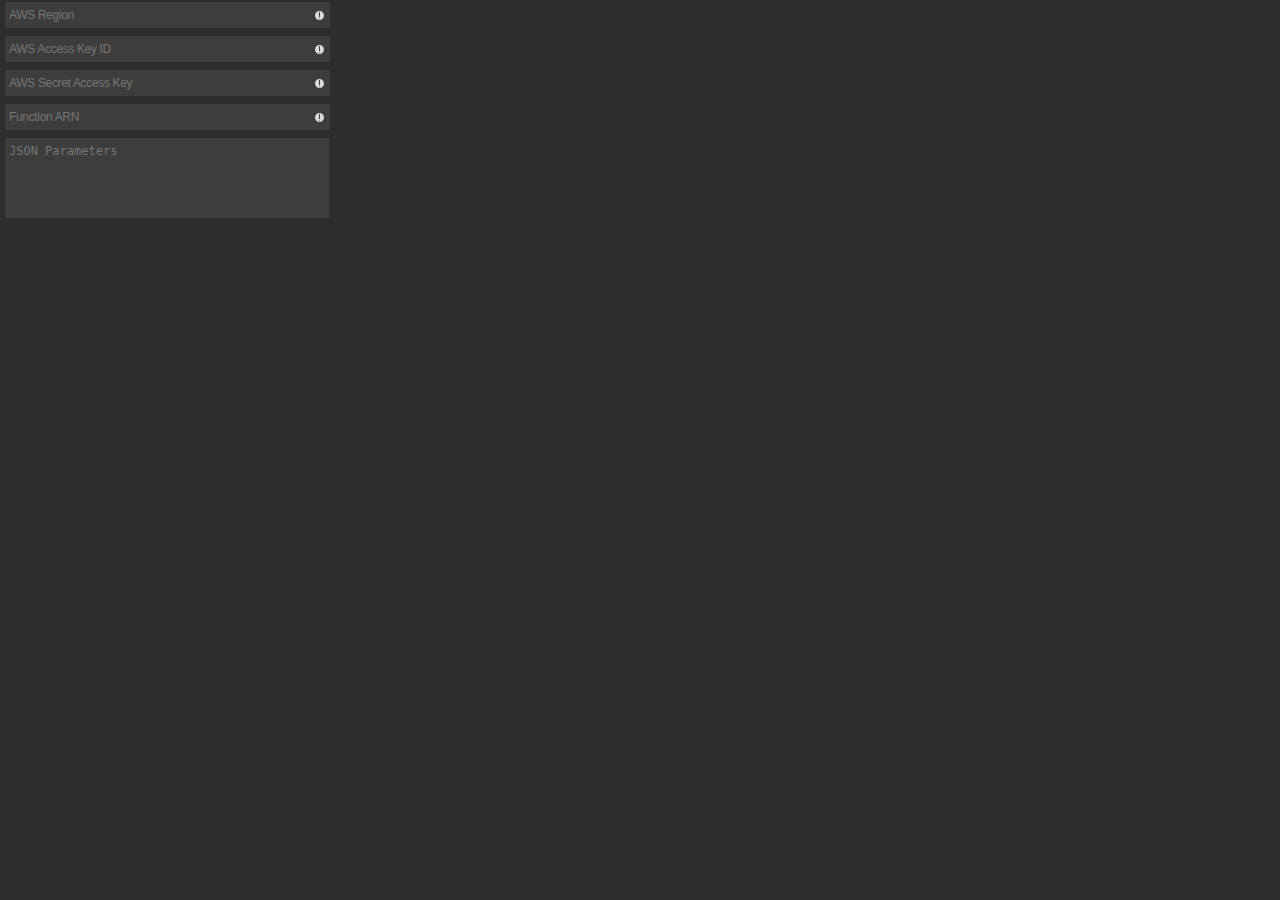
<file: Sources/com.iaincole.aws.sdPlugin/aws_lambda_pi.html>
<!DOCTYPE html>
<html>
  <head>
    <meta charset="utf-8" />
    <title>com.iaincole.aws.invokelambda.pi</title>
    <link rel="stylesheet" href="sdpi.css" />
    <script src="common.js"></script>
  </head>

  <body>
    <div class="sdpi-wrapper">
      <div class="sdpi-item">
        <input
          class="sdpi-item-value"
          id="aws_region"
          placeholder="AWS Region"
          required
          oninput="saveSettings()"
        />
      </div>
      <div class="sdpi-item">
        <input
          class="sdpi-item-value"
          id="aws_access_key_id"
          placeholder="AWS Access Key ID"
          required
          oninput="saveSettings()"
        />
      </div>
      <div class="sdpi-item">
        <input
          type="password"
          class="sdpi-item-value"
          id="aws_secret_access_key"
          placeholder="AWS Secret Access Key"
          required
          oninput="saveSettings()"
        />
      </div>
      <div class="sdpi-item">
        <input
          class="sdpi-item-value"
          id="function_arn"
          placeholder="Function ARN"
          required
          oninput="saveSettings()"
        />
      </div>
      <div type="textarea" class="sdpi-item">
        <div class="sdpi-item-value textarea">
          <textarea
            style="width:97%;"
            type="textarea"
            id="function_parameters"
            placeholder="JSON Parameters"
            oninput="saveSettings()"
          ></textarea>
        </div>
      </div>

      <script>
        var pluginAction = null,
          savedSettings = null,
          uuid = "";

        if ($SD) {
          $SD.on("connected", function(jsonObj) {
            uuid = jsonObj["uuid"];

            if (jsonObj.hasOwnProperty("actionInfo")) {
              pluginAction = jsonObj.actionInfo["action"];
              savedSettings = jsonObj.actionInfo.payload.settings;
            }

            if (savedSettings.awsRegion) {
              document.getElementById("aws_region").value =
                savedSettings.awsRegion;
            }

            if (savedSettings.awsAccessKeyId) {
              document.getElementById("aws_access_key_id").value =
                savedSettings.awsAccessKeyId;
            }

            if (savedSettings.awsSecretAccessKey) {
              document.getElementById("aws_secret_access_key").value =
                savedSettings.awsSecretAccessKey;
            }

            if (savedSettings.functionArn) {
              document.getElementById("function_arn").value =
                savedSettings.functionArn;
            }

            if (savedSettings.functionParameters) {
              document.getElementById("function_parameters").value =
                savedSettings.functionParameters;
            }
          });
        }

        function saveSettings() {
          var settings = {
            awsRegion: document.getElementById("aws_region").value,
            awsAccessKeyId: document.getElementById("aws_access_key_id").value,
            awsSecretAccessKey: document.getElementById("aws_secret_access_key")
              .value,
            functionArn: document.getElementById("function_arn").value,
            functionParameters: document.getElementById("function_parameters")
              .value
          };

          sendValueToPlugin(settings, "settings");
        }

        function sendValueToPlugin(value, param) {
          var failed = false;

          // console.log("SENDING VALUE TO PLUGIN: ", value, uuid, pluginAction);
          if ($SD && $SD.connection && !failed) {
            var payload = {};
            if (param) {
              payload[param] = value;
            }
            $SD.api.sendToPlugin(uuid, pluginAction, payload);
          }
        }
      </script>
    </div>
  </body>
</html>
</file>
<file: Sources/com.iaincole.aws.sdPlugin/sdpi.css>
html {
  --sdpi-bgcolor: #2d2d2d;
  --sdpi-background: #3d3d3d;
  --sdpi-color: #d8d8d8;
  --sdpi-bordercolor: #3a3a3a;
  --sdpi-buttonbordercolor: #969696;
  --sdpi-borderradius: 0px;
  --sdpi-width: 224px;
  --sdpi-fontweight: 600;
  --sdpi-letterspacing: -0.25pt;
  height: 100%;
  width: 100%;
  overflow: hidden;
  touch-action: none;
}

html,
body {
  font-family: system-ui, -apple-system, BlinkMacSystemFont, "Segoe UI", Roboto,
    Helvetica, Arial, sans-serif, "Apple Color Emoji", "Segoe UI Emoji",
    "Segoe UI Symbol";
  font-size: 9pt;
  background-color: var(--sdpi-bgcolor);
  color: #9a9a9a;
}

body {
  height: 100%;
  padding: 0;
  overflow-x: hidden;
  overflow-y: auto;
  margin: 0;
  -webkit-overflow-scrolling: touch;
  -webkit-text-size-adjust: 100%;
  -webkit-font-smoothing: antialiased;
}

mark {
  background-color: var(--sdpi-bgcolor);
  color: var(--sdpi-color);
}

hr,
hr2 {
  -webkit-margin-before: 1em;
  -webkit-margin-after: 1em;
  border-style: none;
  background: var(--sdpi-background);
  height: 1px;
}

hr2,
.sdpi-heading {
  display: flex;
  flex-basis: 100%;
  align-items: center;
  color: inherit;
  font-size: 9pt;
  margin: 8px 0px;
}

.sdpi-heading::before,
.sdpi-heading::after {
  content: "";
  flex-grow: 1;
  background: var(--sdpi-background);
  height: 1px;
  font-size: 0px;
  line-height: 0px;
  margin: 0px 16px;
}

hr2 {
  height: 2px;
}

hr,
hr2 {
  margin-left: 16px;
  margin-right: 16px;
}

.sdpi-item-value,
option,
input,
select,
button {
  font-size: 10pt;
  font-weight: var(--sdpi-fontweight);
  letter-spacing: var(--sdpi-letterspacing);
}

.win .sdpi-item-value,
.win option,
.win input,
.win select,
.win button {
  font-size: 11px;
  font-style: normal;
  letter-spacing: inherit;
  font-weight: 100;
}

.win button {
  font-size: 12px;
}

::-webkit-progress-value,
meter::-webkit-meter-optimum-value {
  border-radius: 2px;
  /* background: linear-gradient(#ccf, #99f 20%, #77f 45%, #77f 55%, #cdf); */
}

::-webkit-progress-bar,
meter::-webkit-meter-bar {
  border-radius: 3px;
  background: var(--sdpi-background);
}

::-webkit-progress-bar:active,
meter::-webkit-meter-bar:active {
  border-radius: 3px;
  background: #222222;
}
::-webkit-progress-value:active,
meter::-webkit-meter-optimum-value:active {
  background: #99f;
}

progress,
progress.sdpi-item-value {
  min-height: 5px !important;
  height: 5px;
  background-color: #303030;
}

progress {
  margin-top: 8px !important;
  margin-bottom: 8px !important;
}

.full progress,
progress.full {
  margin-top: 3px !important;
}

::-webkit-progress-inner-element {
  background-color: transparent;
}

.sdpi-item[type="progress"] {
  margin-top: 4px !important;
  margin-bottom: 12px;
  min-height: 15px;
}

.sdpi-item-child.full:last-child {
  margin-bottom: 4px;
}

.tabs {
  /**
   * Setting display to flex makes this container lay
   * out its children using flexbox, the exact same
   * as in the above "Stepper input" example.
   */
  display: flex;

  border-bottom: 1px solid #d7dbdd;
}

.tab {
  cursor: pointer;
  padding: 5px 30px;
  color: #16a2d7;
  font-size: 9pt;
  border-bottom: 2px solid transparent;
}

.tab.is-tab-selected {
  border-bottom-color: #4ebbe4;
}

select {
  -webkit-appearance: none;
  -moz-appearance: none;
  -o-appearance: none;
  appearance: none;
  background: url(caret.svg) no-repeat 97% center;
}

label.sdpi-file-label,
input[type="button"],
input[type="submit"],
input[type="reset"],
input[type="file"],
input[type="file"]::-webkit-file-upload-button,
button,
select {
  color: var(--sdpi-color);
  border: 1pt solid #303030;
  font-size: 8pt;
  background-color: var(--sdpi-background);
  border-radius: var(--sdpi-borderradius);
}

label.sdpi-file-label,
input[type="button"],
input[type="submit"],
input[type="reset"],
input[type="file"],
input[type="file"]::-webkit-file-upload-button,
button {
  border: 1pt solid var(--sdpi-buttonbordercolor);
  border-radius: var(--sdpi-borderradius);
  border-color: var(--sdpi-buttonbordercolor);
  min-height: 23px !important;
  height: 23px !important;
  margin-right: 8px;
}

input[type="number"]::-webkit-inner-spin-button,
input[type="number"]::-webkit-outer-spin-button {
  -webkit-appearance: none;
  margin: 0;
}

input[type="file"] {
  border-radius: var(--sdpi-borderradius);
  max-width: 220px;
}

option {
  height: 1.5em;
  padding: 4px;
}

/* SDPI */

.sdpi-wrapper {
  overflow-x: hidden;
  height: 100%;
}

.sdpi-item {
  display: flex;
  flex-direction: row;
  min-height: 32px;
  align-items: center;
  margin-top: 2px;
  max-width: 344px;
}

.sdpi-item:first-child {
  margin-top: -1px;
}

.sdpi-item:last-child {
  margin-bottom: 0px;
}

.sdpi-item > *:not(.sdpi-item-label):not(meter):not(details):not(canvas) {
  min-height: 26px;
  padding: 0px 4px 0px 4px;
}

.sdpi-item > *:not(.sdpi-item-label.empty):not(meter) {
  min-height: 26px;
  padding: 0px 4px 0px 4px;
}

.sdpi-item-group {
  padding: 0 !important;
}

meter.sdpi-item-value {
  margin-left: 6px;
}

.sdpi-item[type="group"] {
  display: block;
  margin-top: 12px;
  margin-bottom: 12px;
  /* border: 1px solid white; */
  flex-direction: unset;
  text-align: left;
}

.sdpi-item[type="group"] > .sdpi-item-label,
.sdpi-item[type="group"].sdpi-item-label {
  width: 96%;
  text-align: left;
  font-weight: 700;
  margin-bottom: 4px;
  padding-left: 4px;
}

dl,
ul,
ol {
  -webkit-margin-before: 0px;
  -webkit-margin-after: 4px;
  -webkit-padding-start: 1em;
  max-height: 90px;
  overflow-y: scroll;
  cursor: pointer;
  user-select: none;
}

table.sdpi-item-value,
dl.sdpi-item-value,
ul.sdpi-item-value,
ol.sdpi-item-value {
  -webkit-margin-before: 4px;
  -webkit-margin-after: 8px;
  -webkit-padding-start: 1em;
  width: var(--sdpi-width);
  text-align: center;
}

table > caption {
  margin: 2px;
}

.list,
.sdpi-item[type="list"] {
  align-items: baseline;
}

.sdpi-item-label {
  text-align: right;
  flex: none;
  width: 94px;
  padding-right: 4px;
  font-weight: 600;
  -webkit-user-select: none;
}

.win .sdpi-item-label,
.sdpi-item-label > small {
  font-weight: normal;
}

.sdpi-item-label:after {
  content: ": ";
}

.sdpi-item-label.empty:after {
  content: "";
}

.sdpi-test,
.sdpi-item-value {
  flex: 1 0 0;
  /* flex-grow: 1;
  flex-shrink: 0; */
  margin-right: 14px;
  margin-left: 4px;
  justify-content: space-evenly;
}

canvas.sdpi-item-value {
  max-width: 144px;
  max-height: 144px;
  width: 144px;
  height: 144px;
  margin: 0 auto;
  cursor: pointer;
}

input.sdpi-item-value {
  margin-left: 5px;
}

.sdpi-item-value button,
button.sdpi-item-value {
  margin-left: 6px;
  margin-right: 14px;
}

.sdpi-item-value.range {
  margin-left: 0px;
}

table,
dl.sdpi-item-value,
ul.sdpi-item-value,
ol.sdpi-item-value,
.sdpi-item-value > dl,
.sdpi-item-value > ul,
.sdpi-item-value > ol {
  list-style-type: none;
  list-style-position: outside;
  margin-left: -4px;
  margin-right: -4px;
  padding: 4px;
  border: 1px solid var(--sdpi-bordercolor);
}

dl.sdpi-item-value,
ul.sdpi-item-value,
ol.sdpi-item-value,
.sdpi-item-value > ol {
  list-style-type: none;
  list-style-position: inside;
  margin-left: 5px;
  margin-right: 12px;
  padding: 4px !important;
}

ol.sdpi-item-value,
.sdpi-item-value > ol[listtype="none"] {
  list-style-type: none;
}
ol.sdpi-item-value[type="decimal"],
.sdpi-item-value > ol[type="decimal"] {
  list-style-type: decimal;
}

ol.sdpi-item-value[type="decimal-leading-zero"],
.sdpi-item-value > ol[type="decimal-leading-zero"] {
  list-style-type: decimal-leading-zero;
}

ol.sdpi-item-value[type="lower-alpha"],
.sdpi-item-value > ol[type="lower-alpha"] {
  list-style-type: lower-alpha;
}

ol.sdpi-item-value[type="upper-alpha"],
.sdpi-item-value > ol[type="upper-alpha"] {
  list-style-type: upper-alpha;
}

ol.sdpi-item-value[type="upper-roman"],
.sdpi-item-value > ol[type="upper-roman"] {
  list-style-type: upper-roman;
}

ol.sdpi-item-value[type="lower-roman"],
.sdpi-item-value > ol[type="lower-roman"] {
  list-style-type: upper-roman;
}

tr:nth-child(even),
.sdpi-item-value > ul > li:nth-child(even),
.sdpi-item-value > ol > li:nth-child(even),
li:nth-child(even) {
  background-color: rgba(0, 0, 0, 0.2);
}

td:hover,
.sdpi-item-value > ul > li:hover:nth-child(even),
.sdpi-item-value > ol > li:hover:nth-child(even),
li:hover:nth-child(even),
li:hover {
  background-color: rgba(255, 255, 255, 0.1);
}

td.selected,
td.selected:hover,
li.selected:hover,
li.selected {
  color: white;
  background-color: #77f;
}

tr {
  border: 1px solid var(--sdpi-bordercolor);
}

td {
  border-right: 1px solid var(--sdpi-bordercolor);
  -webkit-user-select: none;
}

tr:last-child,
td:last-child {
  border: none;
}

.sdpi-item-value.select,
.sdpi-item-value > select {
  margin-right: 13px;
  margin-left: 4px;
}

.sdpi-item-child,
.sdpi-item-group > .sdpi-item > input[type="color"] {
  margin-top: 0.4em;
  margin-right: 4px;
}

.full,
.full *,
.sdpi-item-value.full,
.sdpi-item-child > full > *,
.sdpi-item-child.full,
.sdpi-item-child.full > *,
.full > .sdpi-item-child,
.full > .sdpi-item-child > * {
  display: flex;
  flex: 1 1 0;
  margin-bottom: 4px;
  margin-left: 0px;
  width: 100%;

  justify-content: space-evenly;
}

.sdpi-item-group > .sdpi-item > input[type="color"] {
  margin-top: 0px;
}

::-webkit-calendar-picker-indicator:focus,
input[type="file"]::-webkit-file-upload-button:focus,
button:focus,
textarea:focus,
input:focus,
select:focus,
option:focus,
details:focus,
summary:focus,
.custom-select select {
  outline: none;
}

summary {
  cursor: default;
  -webkit-user-select: none;
}

.pointer,
summary .pointer {
  cursor: pointer;
}

details.message {
  padding: 4px 18px 4px 12px;
}

details.message summary {
  font-size: 10pt;
  font-weight: 600;
  min-height: 18px;
}

details.message:first-child {
  margin-top: 4px;
  margin-left: 0;
  padding-left: 102px;
}

details.message h1 {
  text-align: left;
}

.message > summary::-webkit-details-marker {
  display: none;
}

.info20,
.question,
.caution,
.info {
  background-repeat: no-repeat;
  background-position: 72px center;
}

.info20 {
  background-image: url("data:image/svg+xml,%3Csvg xmlns='http://www.w3.org/2000/svg' width='20' height='20' viewBox='0 0 20 20'%3E%3Cpath fill='%23999' d='M10,20 C4.4771525,20 0,15.5228475 0,10 C0,4.4771525 4.4771525,0 10,0 C15.5228475,0 20,4.4771525 20,10 C20,15.5228475 15.5228475,20 10,20 Z M10,8 C8.8954305,8 8,8.84275812 8,9.88235294 L8,16.1176471 C8,17.1572419 8.8954305,18 10,18 C11.1045695,18 12,17.1572419 12,16.1176471 L12,9.88235294 C12,8.84275812 11.1045695,8 10,8 Z M10,3 C8.8954305,3 8,3.88165465 8,4.96923077 L8,5.03076923 C8,6.11834535 8.8954305,7 10,7 C11.1045695,7 12,6.11834535 12,5.03076923 L12,4.96923077 C12,3.88165465 11.1045695,3 10,3 Z'/%3E%3C/svg%3E%0A");
}

.info {
  background-image: url("data:image/svg+xml,%3Csvg xmlns='http://www.w3.org/2000/svg' width='20' height='20' viewBox='0 0 20 20'%3E%3Cpath fill='%23999' d='M10,18 C5.581722,18 2,14.418278 2,10 C2,5.581722 5.581722,2 10,2 C14.418278,2 18,5.581722 18,10 C18,14.418278 14.418278,18 10,18 Z M10,8 C9.44771525,8 9,8.42137906 9,8.94117647 L9,14.0588235 C9,14.5786209 9.44771525,15 10,15 C10.5522847,15 11,14.5786209 11,14.0588235 L11,8.94117647 C11,8.42137906 10.5522847,8 10,8 Z M10,5 C9.44771525,5 9,5.44082732 9,5.98461538 L9,6.01538462 C9,6.55917268 9.44771525,7 10,7 C10.5522847,7 11,6.55917268 11,6.01538462 L11,5.98461538 C11,5.44082732 10.5522847,5 10,5 Z'/%3E%3C/svg%3E%0A");
}

.info2 {
  background-image: url("data:image/svg+xml,%3Csvg xmlns='http://www.w3.org/2000/svg' width='15' height='15' viewBox='0 0 15 15'%3E%3Cpath fill='%23999' d='M7.5,15 C3.35786438,15 0,11.6421356 0,7.5 C0,3.35786438 3.35786438,0 7.5,0 C11.6421356,0 15,3.35786438 15,7.5 C15,11.6421356 11.6421356,15 7.5,15 Z M7.5,2 C6.67157287,2 6,2.66124098 6,3.47692307 L6,3.52307693 C6,4.33875902 6.67157287,5 7.5,5 C8.32842705,5 9,4.33875902 9,3.52307693 L9,3.47692307 C9,2.66124098 8.32842705,2 7.5,2 Z M5,6 L5,7.02155172 L6,7 L6,12 L5,12.0076778 L5,13 L10,13 L10,12 L9,12.0076778 L9,6 L5,6 Z'/%3E%3C/svg%3E%0A");
}

.sdpi-more-info {
  background-image: linear-gradient(to right, #00000000 0%, #00000040 80%),
    url("data:image/svg+xml,%3Csvg xmlns='http://www.w3.org/2000/svg' width='16' height='16' viewBox='0 0 16 16'%3E%3Cpolygon fill='%23999' points='4 7 8 7 8 5 12 8 8 11 8 9 4 9'/%3E%3C/svg%3E%0A");
}
.caution {
  background-image: url("data:image/svg+xml,%3Csvg xmlns='http://www.w3.org/2000/svg' width='20' height='20' viewBox='0 0 20 20'%3E%3Cpath fill='%23999' fill-rule='evenodd' d='M9.03952676,0.746646542 C9.57068894,-0.245797319 10.4285735,-0.25196227 10.9630352,0.746646542 L19.7705903,17.2030214 C20.3017525,18.1954653 19.8777595,19 18.8371387,19 L1.16542323,19 C0.118729947,19 -0.302490098,18.2016302 0.231971607,17.2030214 L9.03952676,0.746646542 Z M10,2.25584053 L1.9601405,17.3478261 L18.04099,17.3478261 L10,2.25584053 Z M10,5.9375 C10.531043,5.9375 10.9615385,6.37373537 10.9615385,6.91185897 L10.9615385,11.6923077 C10.9615385,12.2304313 10.531043,12.6666667 10,12.6666667 C9.46895697,12.6666667 9.03846154,12.2304313 9.03846154,11.6923077 L9.03846154,6.91185897 C9.03846154,6.37373537 9.46895697,5.9375 10,5.9375 Z M10,13.4583333 C10.6372516,13.4583333 11.1538462,13.9818158 11.1538462,14.6275641 L11.1538462,14.6641026 C11.1538462,15.3098509 10.6372516,15.8333333 10,15.8333333 C9.36274837,15.8333333 8.84615385,15.3098509 8.84615385,14.6641026 L8.84615385,14.6275641 C8.84615385,13.9818158 9.36274837,13.4583333 10,13.4583333 Z'/%3E%3C/svg%3E%0A");
}

.question {
  background-image: url("data:image/svg+xml,%3Csvg xmlns='http://www.w3.org/2000/svg' width='20' height='20' viewBox='0 0 20 20'%3E%3Cpath fill='%23999' d='M10,18 C5.581722,18 2,14.418278 2,10 C2,5.581722 5.581722,2 10,2 C14.418278,2 18,5.581722 18,10 C18,14.418278 14.418278,18 10,18 Z M6.77783203,7.65332031 C6.77783203,7.84798274 6.85929281,8.02888914 7.0222168,8.19604492 C7.18514079,8.36320071 7.38508996,8.44677734 7.62207031,8.44677734 C8.02409055,8.44677734 8.29703704,8.20768468 8.44091797,7.72949219 C8.59326248,7.27245865 8.77945854,6.92651485 8.99951172,6.69165039 C9.2195649,6.45678594 9.56233491,6.33935547 10.027832,6.33935547 C10.4256205,6.33935547 10.7006836,6.37695313 11.0021973,6.68847656 C11.652832,7.53271484 10.942627,8.472229 10.3750916,9.1321106 C9.80755615,9.79199219 8.29492188,11.9897461 10.027832,12.1347656 C10.4498423,12.1700818 10.7027991,11.9147157 10.7832031,11.4746094 C11.0021973,9.59857178 13.1254883,8.82415771 13.1254883,7.53271484 C13.1254883,7.07568131 12.9974785,6.65250846 12.7414551,6.26318359 C12.4854317,5.87385873 12.1225609,5.56600048 11.652832,5.33959961 C11.1831031,5.11319874 10.6414419,5 10.027832,5 C9.36767248,5 8.79004154,5.13541531 8.29492187,5.40625 C7.79980221,5.67708469 7.42317837,6.01879677 7.16503906,6.43139648 C6.90689975,6.8439962 6.77783203,7.25130007 6.77783203,7.65332031 Z M10.0099668,15 C10.2713191,15 10.5016601,14.9108147 10.7009967,14.7324415 C10.9003332,14.5540682 11,14.3088087 11,13.9966555 C11,13.7157177 10.9047629,13.4793767 10.7142857,13.2876254 C10.5238086,13.0958742 10.2890379,13 10.0099668,13 C9.72646591,13 9.48726565,13.0958742 9.2923588,13.2876254 C9.09745196,13.4793767 9,13.7157177 9,13.9966555 C9,14.313268 9.10077419,14.5596424 9.30232558,14.735786 C9.50387698,14.9119295 9.73975502,15 10.0099668,15 Z'/%3E%3C/svg%3E%0A");
}

.sdpi-more-info {
  position: fixed;
  left: 0px;
  right: 0px;
  bottom: 0px;
  min-height: 16px;
  padding-right: 16px;
  text-align: right;
  -webkit-touch-callout: none;
  cursor: pointer;
  user-select: none;
  background-position: right center;
  background-repeat: no-repeat;
  border-radius: var(--sdpi-borderradius);
  text-decoration: none;
  color: var(--sdpi-color);
}

.sdpi-more-info-button {
  display: flex;
  align-self: right;
  margin-left: auto;
  position: fixed;
  right: 17px;
  bottom: 0px;
  user-select: none;
}

details a {
  background-position: right !important;
  min-height: 24px;
  display: inline-block;
  line-height: 24px;
  padding-right: 28px;
}

input:not([type="range"]),
textarea {
  -webkit-appearance: none;
  background: var(--sdpi-background);
  color: var(--sdpi-color);
  font-weight: normal;
  font-size: 9pt;
  border: none;
  margin-top: 2px;
  margin-bottom: 2px;
  min-width: 219px;
}

textarea + label {
  display: flex;
  justify-content: flex-end;
}
input[type="radio"],
input[type="checkbox"] {
  display: none;
}
input[type="radio"] + label,
input[type="checkbox"] + label {
  font-size: 9pt;
  color: var(--sdpi-color);
  font-weight: normal;
  margin-right: 8px;
  -webkit-user-select: none;
}

input[type="radio"] + label:after,
input[type="checkbox"] + label:after {
  content: " " !important;
}

.sdpi-item[type="radio"] > .sdpi-item-value,
.sdpi-item[type="checkbox"] > .sdpi-item-value {
  padding-top: 2px;
}

.sdpi-item[type="checkbox"] > .sdpi-item-value > * {
  margin-top: 4px;
}

.sdpi-item[type="checkbox"] .sdpi-item-child,
.sdpi-item[type="radio"] .sdpi-item-child {
  display: inline-block;
}

.sdpi-item[type="range"] .sdpi-item-value,
.sdpi-item[type="meter"] .sdpi-item-child,
.sdpi-item[type="progress"] .sdpi-item-child {
  display: flex;
}

.sdpi-item[type="range"] .sdpi-item-value {
  min-height: 26px;
}

.sdpi-item[type="range"] .sdpi-item-value span,
.sdpi-item[type="meter"] .sdpi-item-child span,
.sdpi-item[type="progress"] .sdpi-item-child span {
  margin-top: -2px;
  min-width: 8px;
  text-align: right;
  user-select: none;
  cursor: pointer;
}

.sdpi-item[type="range"] .sdpi-item-value span {
  margin-top: 7px;
  text-align: right;
}

span + input[type="range"] {
  display: flex;
  max-width: 168px;
}

.sdpi-item[type="range"] .sdpi-item-value span:first-child,
.sdpi-item[type="meter"] .sdpi-item-child span:first-child,
.sdpi-item[type="progress"] .sdpi-item-child span:first-child {
  margin-right: 4px;
}

.sdpi-item[type="range"] .sdpi-item-value span:last-child,
.sdpi-item[type="meter"] .sdpi-item-child span:last-child,
.sdpi-item[type="progress"] .sdpi-item-child span:last-child {
  margin-left: 4px;
}

.reverse {
  transform: rotate(180deg);
}

.sdpi-item[type="meter"] .sdpi-item-child meter + span:last-child {
  margin-left: -10px;
}

.sdpi-item[type="progress"] .sdpi-item-child meter + span:last-child {
  margin-left: -14px;
}

.sdpi-item[type="radio"] > .sdpi-item-value > * {
  margin-top: 2px;
}

details {
  padding: 8px 18px 8px 12px;
  min-width: 86px;
}

details > h4 {
  border-bottom: 1px solid var(--sdpi-bordercolor);
}

legend {
  display: none;
}
.sdpi-item-value > textarea {
  padding: 0px;
  width: 219px;
  margin-left: 1px;
  margin-top: 3px;
  padding: 4px;
}

input[type="radio"] + label span,
input[type="checkbox"] + label span {
  display: inline-block;
  width: 16px;
  height: 16px;
  margin: 2px 4px 2px 0;
  border-radius: 3px;
  vertical-align: middle;
  background: var(--sdpi-background);
  cursor: pointer;
  border: 1px solid rgb(0, 0, 0, 0.2);
}

input[type="radio"] + label span {
  border-radius: 100%;
}

input[type="radio"]:checked + label span,
input[type="checkbox"]:checked + label span {
  background-color: #77f;
  background-image: url(check.svg);
  background-repeat: no-repeat;
  background-position: center center;
  border: 1px solid rgb(0, 0, 0, 0.4);
}

input[type="radio"]:active:checked + label span,
input[type="radio"]:active + label span,
input[type="checkbox"]:active:checked + label span,
input[type="checkbox"]:active + label span {
  background-color: #303030;
}

input[type="radio"]:checked + label span {
  background-image: url(rcheck.svg);
}

/*
input[type="radio"] + label span {
  background: url(buttons.png) -38px top no-repeat;
}

input[type="radio"]:checked + label span {
  background: url(buttons.png) -57px top no-repeat;
}
*/

input[type="range"] {
  width: var(--sdpi-width);
  height: 30px;
  overflow: hidden;
  cursor: pointer;
  background: transparent !important;
}

.sdpi-item > input[type="range"] {
  margin-left: 8px;
  max-width: var(--sdpi-width);
  width: var(--sdpi-width);
  padding: 0px;
}

/*
input[type="range"],
input[type="range"]::-webkit-slider-runnable-track,
input[type="range"]::-webkit-slider-thumb {
  -webkit-appearance: none;
}
*/

input[type="range"]::-webkit-slider-runnable-track {
  height: 5px;
  background: #979797;
  border-radius: 3px;
  padding: 0px !important;
  border: 1px solid var(--sdpi-background);
}

input[type="range"]::-webkit-slider-thumb {
  position: relative;
  -webkit-appearance: none;
  background-color: var(--sdpi-color);
  width: 12px;
  height: 12px;
  border-radius: 20px;
  margin-top: -5px;
  border: none;
}
input[type="range" i] {
  margin: 0;
}

input[type="range"]::-webkit-slider-thumb::before {
  position: absolute;
  content: "";
  height: 5px; /* equal to height of runnable track or 1 less */
  width: 500px; /* make this bigger than the widest range input element */
  left: -502px; /* this should be -2px - width */
  top: 8px; /* don't change this */
  background: #77f;
}

input[type="color"] {
  min-width: 32px;
  min-height: 32px;
  width: 32px;
  height: 32px;
  padding: 0;
  background-color: var(--sdpi-bgcolor);
  flex: none;
}

::-webkit-color-swatch {
  min-width: 24px;
}

textarea {
  height: 3em;
  word-break: break-word;
  line-height: 1.5em;
}

.textarea {
  padding: 0px !important;
}

textarea {
  width: 219px; /*98%;*/
  height: 96%;
  min-height: 6em;
  resize: none;
  border-radius: var(--sdpi-borderradius);
}

/* CAROUSEL */

.sdpi-item[type="carousel"] {
}

.sdpi-item.card-carousel-wrapper,
.sdpi-item > .card-carousel-wrapper {
  padding: 0;
}

.card-carousel-wrapper {
  display: flex;
  align-items: center;
  justify-content: center;
  margin: 12px auto;
  color: #666a73;
}

.card-carousel {
  display: flex;
  justify-content: center;
  width: 278px;
}
.card-carousel--overflow-container {
  overflow: hidden;
}
.card-carousel--nav__left,
.card-carousel--nav__right {
  /* display: inline-block; */
  width: 12px;
  height: 12px;
  border-top: 2px solid #42b883;
  border-right: 2px solid #42b883;
  cursor: pointer;
  margin: 0 4px;
  transition: transform 150ms linear;
}
.card-carousel--nav__left[disabled],
.card-carousel--nav__right[disabled] {
  opacity: 0.2;
  border-color: black;
}
.card-carousel--nav__left {
  transform: rotate(-135deg);
}
.card-carousel--nav__left:active {
  transform: rotate(-135deg) scale(0.85);
}
.card-carousel--nav__right {
  transform: rotate(45deg);
}
.card-carousel--nav__right:active {
  transform: rotate(45deg) scale(0.85);
}
.card-carousel-cards {
  display: flex;
  transition: transform 150ms ease-out;
  transform: translatex(0px);
}
.card-carousel-cards .card-carousel--card {
  margin: 0 5px;
  cursor: pointer;
  /* box-shadow: 0 4px 15px 0 rgba(40, 44, 53, 0.06), 0 2px 2px 0 rgba(40, 44, 53, 0.08); */
  background-color: #fff;
  border-radius: 4px;
  z-index: 3;
}
.xxcard-carousel-cards .card-carousel--card:first-child {
  margin-left: 0;
}
.xxcard-carousel-cards .card-carousel--card:last-child {
  margin-right: 0;
}
.card-carousel-cards .card-carousel--card img {
  vertical-align: bottom;
  border-top-left-radius: 4px;
  border-top-right-radius: 4px;
  transition: opacity 150ms linear;
  width: 60px;
}
.card-carousel-cards .card-carousel--card img:hover {
  opacity: 0.5;
}
.card-carousel-cards .card-carousel--card--footer {
  border-top: 0;
  max-width: 80px;
  overflow: hidden;
  display: flex;
  height: 100%;
  flex-direction: column;
}
.card-carousel-cards .card-carousel--card--footer p {
  padding: 3px 0;
  margin: 0;
  margin-bottom: 2px;
  font-size: 15px;
  font-weight: 500;
  color: #2c3e50;
}
.card-carousel-cards .card-carousel--card--footer p:nth-of-type(2) {
  font-size: 12px;
  font-weight: 300;
  padding: 6px;
  color: #666a73;
}

h1 {
  font-size: 1.3em;
  font-weight: 500;
  text-align: center;
  margin-bottom: 12px;
}

::-webkit-datetime-edit {
  font-family: system-ui, -apple-system, BlinkMacSystemFont, "Segoe UI", Roboto,
    Helvetica, Arial, sans-serif, "Apple Color Emoji", "Segoe UI Emoji",
    "Segoe UI Symbol";
  background: url(elg_calendar_inv.svg) no-repeat left center;
  padding-right: 1em;
  padding-left: 25px;
  background-position: 4px 0px;
}
::-webkit-datetime-edit-fields-wrapper {
}
::-webkit-datetime-edit-text {
  padding: 0 0.3em;
}
::-webkit-datetime-edit-month-field {
}
::-webkit-datetime-edit-day-field {
}
::-webkit-datetime-edit-year-field {
}
::-webkit-inner-spin-button {
  /* display: none; */
}
::-webkit-calendar-picker-indicator {
  background: transparent;
  font-size: 17px;
}

::-webkit-calendar-picker-indicator:focus {
  background-color: rgba(0, 0, 0, 0.2);
}

input[type="date"] {
  -webkit-align-items: center;
  display: -webkit-inline-flex;
  font-family: monospace;
  overflow: hidden;
  padding: 0;
  -webkit-padding-start: 1px;
}

input::-webkit-datetime-edit {
  -webkit-flex: 1;
  -webkit-user-modify: read-only !important;
  display: inline-block;
  min-width: 0;
  overflow: hidden;
}

/*
input::-webkit-datetime-edit-fields-wrapper {
 -webkit-user-modify: read-only !important;
 display: inline-block;
 padding: 1px 0;
 white-space: pre;

}
*/

/*
input[type="date"] {
  background-color: red;
  outline: none;
}

input[type="date"]::-webkit-clear-button {
  font-size: 18px;
  height: 30px;
  position: relative;
}

input[type="date"]::-webkit-inner-spin-button {
  height: 28px;
}

input[type="date"]::-webkit-calendar-picker-indicator {
  font-size: 15px;
} */

input[type="file"] {
  opacity: 0;
  display: none;
}

.sdpi-item > input[type="file"] {
  opacity: 1;
  display: flex;
}

input[type="file"] + span {
  display: flex;
  flex: 0 1 auto;
  background-color: #0000ff50;
}

label.sdpi-file-label {
  cursor: pointer;
  user-select: none;
  display: inline-block;
  min-height: 21px !important;
  height: 21px !important;
  line-height: 20px;
  padding: 0px 4px;
  margin: auto;
  margin-right: 0px;
  float: right;
}

.sdpi-file-label > label:active,
.sdpi-file-label.file:active,
label.sdpi-file-label:active,
label.sdpi-file-info:active,
input[type="file"]::-webkit-file-upload-button:active,
button:active {
  background-color: var(--sdpi-color);
  color: #303030;
}

input:required:invalid,
input:focus:invalid {
  background: var(--sdpi-background)
    url([data-uri])
    no-repeat 98% center;
}

input:required:valid {
  background: var(--sdpi-background)
    url([data-uri])
    no-repeat 98% center;
}

.tooltip,
:tooltip,
:title {
  color: yellow;
}

[title]:hover {
  display: flex;
  align-items: center;
  justify-content: center;
}

[title]:hover::after {
  content: "";
  position: absolute;
  bottom: -1000px;
  left: 8px;
  display: none;
  color: #fff;
  border: 8px solid transparent;
  border-bottom: 8px solid #000;
}
[title]:hover::before {
  content: attr(title);
  display: flex;
  justify-content: center;
  align-self: center;
  padding: 6px 12px;
  border-radius: 5px;
  background: rgba(0, 0, 0, 0.8);
  color: var(--sdpi-color);
  font-size: 9pt;
  font-family: sans-serif;
  opacity: 1;
  position: absolute;
  height: auto;
  /* width: 50%;
    left: 35%; */
  text-align: center;
  bottom: 2px;
  z-index: 100;
  box-shadow: 0px 3px 6px rgba(0, 0, 0, 0.5);
  /* box-shadow: 0 4px 8px 0 rgba(0, 0, 0, 0.2), 0 6px 20px 0 rgba(0, 0, 0, 0.19); */
}

.sdpi-item-group.file {
  width: 232px;
  display: flex;
  align-items: center;
}

.sdpi-file-info {
  overflow-wrap: break-word;
  word-wrap: break-word;
  hyphens: auto;

  min-width: 132px;
  max-width: 144px;
  max-height: 32px;
  margin-top: 0px;
  margin-left: 5px;
  display: inline-block;
  overflow: hidden;
  padding: 6px 4px;
  background-color: var(--sdpi-background);
}

::-webkit-scrollbar {
  width: 8px;
}

::-webkit-scrollbar-track {
  -webkit-box-shadow: inset 0 0 6px rgba(0, 0, 0, 0.3);
}

::-webkit-scrollbar-thumb {
  background-color: #999999;
  outline: 1px solid slategrey;
  border-radius: 8px;
}

a {
  color: #7397d2;
}

.testcontainer {
  display: flex;
  background-color: #0000ff20;
  max-width: 400px;
  height: 200px;
  align-content: space-evenly;
}

input[type="range"] {
  -webkit-appearance: none;
  /* background-color: green; */
  height: 6px;
  margin-top: 12px;
  z-index: 0;
  overflow: visible;
}

/*
input[type="range"]::-webkit-slider-thumb {
  -webkit-appearance: none;
  background-color: var(--sdpi-color);
  width: 12px;
  height: 12px;
  border-radius: 20px;
  margin-top: -6px;
  border: none;
} */

:-webkit-slider-thumb {
  -webkit-appearance: none;
  background-color: var(--sdpi-color);
  width: 16px;
  height: 16px;
  border-radius: 20px;
  margin-top: -6px;
  border: 1px solid #999999;
}

.sdpi-item[type="range"] .sdpi-item-group {
  display: flex;
  flex-direction: column;
}

.xxsdpi-item[type="range"] .sdpi-item-group input {
  max-width: 204px;
}

.sdpi-item[type="range"] .sdpi-item-group span {
  margin-left: 0px !important;
}

.sdpi-item[type="range"] .sdpi-item-group > .sdpi-item-child {
  display: flex;
  flex-direction: row;
}

.rangeLabel {
  position: absolute;
  font-weight: normal;
  margin-top: 22px;
}

:disabled {
  color: #993333;
}

select,
select option {
  color: var(--sdpi-color);
}

select.disabled,
select option:disabled {
  color: #fd9494;
  font-style: italic;
}

.runningAppsContainer {
  display: none;
}

/* debug
div {
  background-color: rgba(64,128,255,0.2);
}
*/

.one-line {
  min-height: 1.5em;
}

.two-lines {
  min-height: 3em;
}

.three-lines {
  min-height: 4.5em;
}

.four-lines {
  min-height: 6em;
}

.min80 > .sdpi-item-child {
  min-width: 80px;
}

.min100 > .sdpi-item-child {
  min-width: 100px;
}

.min120 > .sdpi-item-child {
  min-width: 120px;
}

.min140 > .sdpi-item-child {
  min-width: 140px;
}

.min160 > .sdpi-item-child {
  min-width: 160px;
}

.min200 > .sdpi-item-child {
  min-width: 200px;
}

.max40 {
  flex-basis: 40%;
  flex-grow: 0;
}

.max30 {
  flex-basis: 30%;
  flex-grow: 0;
}

.max20 {
  flex-basis: 20%;
  flex-grow: 0;
}

.up20 {
  margin-top: -20px;
}

.alignCenter {
  align-items: center;
}

.alignTop {
  align-items: flex-start;
}

.alignBaseline {
  align-items: baseline;
}

.noMargins,
.noMargins *,
.noInnerMargins * {
  margin: 0;
  padding: 0;
}

.hidden {
  display: none;
}

.icon-brighter,
.icon-darker,
.icon-warmer,
.icon-cooler {
  margin-top: 5px !important;
  min-width: 20px;
  width: 20px;
  background-repeat: no-repeat;
}

.icon-brighter {
  background-image: url("data:image/svg+xml,%3Csvg xmlns='http://www.w3.org/2000/svg' width='20' height='20' viewBox='0 0 20 20'%3E%3Cg fill='%23999' fill-rule='evenodd'%3E%3Ccircle cx='10' cy='10' r='4'/%3E%3Cpath d='M14.8532861,7.77530426 C14.7173255,7.4682615 14.5540843,7.17599221 14.3666368,6.90157083 L16.6782032,5.5669873 L17.1782032,6.4330127 L14.8532861,7.77530426 Z M10.5,4.5414007 C10.2777625,4.51407201 10.051423,4.5 9.82179677,4.5 C9.71377555,4.5 9.60648167,4.50311409 9.5,4.50925739 L9.5,2 L10.5,2 L10.5,4.5414007 Z M5.38028092,6.75545367 C5.18389364,7.02383457 5.01124349,7.31068015 4.86542112,7.61289977 L2.82179677,6.4330127 L3.32179677,5.5669873 L5.38028092,6.75545367 Z M4.86542112,12.3871002 C5.01124349,12.6893198 5.18389364,12.9761654 5.38028092,13.2445463 L3.32179677,14.4330127 L2.82179677,13.5669873 L4.86542112,12.3871002 Z M9.5,15.4907426 C9.60648167,15.4968859 9.71377555,15.5 9.82179677,15.5 C10.051423,15.5 10.2777625,15.485928 10.5,15.4585993 L10.5,18 L9.5,18 L9.5,15.4907426 Z M14.3666368,13.0984292 C14.5540843,12.8240078 14.7173255,12.5317385 14.8532861,12.2246957 L17.1782032,13.5669873 L16.6782032,14.4330127 L14.3666368,13.0984292 Z'/%3E%3C/g%3E%3C/svg%3E");
}
.icon-darker {
  background-image: url("data:image/svg+xml,%3Csvg xmlns='http://www.w3.org/2000/svg' width='20' height='20' viewBox='0 0 20 20'%3E%3Cg fill='%23999' fill-rule='evenodd'%3E%3Cpath d='M10 14C7.790861 14 6 12.209139 6 10 6 7.790861 7.790861 6 10 6 12.209139 6 14 7.790861 14 10 14 12.209139 12.209139 14 10 14zM10 13C11.6568542 13 13 11.6568542 13 10 13 8.34314575 11.6568542 7 10 7 8.34314575 7 7 8.34314575 7 10 7 11.6568542 8.34314575 13 10 13zM14.8532861 7.77530426C14.7173255 7.4682615 14.5540843 7.17599221 14.3666368 6.90157083L16.6782032 5.5669873 17.1782032 6.4330127 14.8532861 7.77530426zM10.5 4.5414007C10.2777625 4.51407201 10.051423 4.5 9.82179677 4.5 9.71377555 4.5 9.60648167 4.50311409 9.5 4.50925739L9.5 2 10.5 2 10.5 4.5414007zM5.38028092 6.75545367C5.18389364 7.02383457 5.01124349 7.31068015 4.86542112 7.61289977L2.82179677 6.4330127 3.32179677 5.5669873 5.38028092 6.75545367zM4.86542112 12.3871002C5.01124349 12.6893198 5.18389364 12.9761654 5.38028092 13.2445463L3.32179677 14.4330127 2.82179677 13.5669873 4.86542112 12.3871002zM9.5 15.4907426C9.60648167 15.4968859 9.71377555 15.5 9.82179677 15.5 10.051423 15.5 10.2777625 15.485928 10.5 15.4585993L10.5 18 9.5 18 9.5 15.4907426zM14.3666368 13.0984292C14.5540843 12.8240078 14.7173255 12.5317385 14.8532861 12.2246957L17.1782032 13.5669873 16.6782032 14.4330127 14.3666368 13.0984292z'/%3E%3C/g%3E%3C/svg%3E");
}
.icon-warmer {
  background-image: url("data:image/svg+xml,%3Csvg xmlns='http://www.w3.org/2000/svg' width='20' height='20' viewBox='0 0 20 20'%3E%3Cg fill='%23999' fill-rule='evenodd'%3E%3Cpath d='M12.3247275 11.4890349C12.0406216 11.0007637 11.6761954 10.5649925 11.2495475 10.1998198 11.0890394 9.83238991 11 9.42659309 11 9 11 7.34314575 12.3431458 6 14 6 15.6568542 6 17 7.34314575 17 9 17 10.6568542 15.6568542 12 14 12 13.3795687 12 12.8031265 11.8116603 12.3247275 11.4890349zM17.6232392 11.6692284C17.8205899 11.4017892 17.9890383 11.1117186 18.123974 10.8036272L20.3121778 12.0669873 19.8121778 12.9330127 17.6232392 11.6692284zM18.123974 7.19637279C17.9890383 6.88828142 17.8205899 6.5982108 17.6232392 6.33077158L19.8121778 5.0669873 20.3121778 5.9330127 18.123974 7.19637279zM14.5 4.52746439C14.3358331 4.50931666 14.1690045 4.5 14 4.5 13.8309955 4.5 13.6641669 4.50931666 13.5 4.52746439L13.5 2 14.5 2 14.5 4.52746439zM13.5 13.4725356C13.6641669 13.4906833 13.8309955 13.5 14 13.5 14.1690045 13.5 14.3358331 13.4906833 14.5 13.4725356L14.5 16 13.5 16 13.5 13.4725356zM14 11C15.1045695 11 16 10.1045695 16 9 16 7.8954305 15.1045695 7 14 7 12.8954305 7 12 7.8954305 12 9 12 10.1045695 12.8954305 11 14 11zM9.5 11C10.6651924 11.4118364 11.5 12.5 11.5 14 11.5 16 10 17.5 8 17.5 6 17.5 4.5 16 4.5 14 4.5 12.6937812 5 11.5 6.5 11L6.5 7 9.5 7 9.5 11z'/%3E%3Cpath d='M12,14 C12,16.209139 10.209139,18 8,18 C5.790861,18 4,16.209139 4,14 C4,12.5194353 4.80439726,11.2267476 6,10.5351288 L6,4 C6,2.8954305 6.8954305,2 8,2 C9.1045695,2 10,2.8954305 10,4 L10,10.5351288 C11.1956027,11.2267476 12,12.5194353 12,14 Z M11,14 C11,12.6937812 10.1651924,11.5825421 9,11.1707057 L9,4 C9,3.44771525 8.55228475,3 8,3 C7.44771525,3 7,3.44771525 7,4 L7,11.1707057 C5.83480763,11.5825421 5,12.6937812 5,14 C5,15.6568542 6.34314575,17 8,17 C9.65685425,17 11,15.6568542 11,14 Z'/%3E%3C/g%3E%3C/svg%3E");
}

.icon-cooler {
  background-image: url("data:image/svg+xml,%3Csvg xmlns='http://www.w3.org/2000/svg' width='20' height='20' viewBox='0 0 20 20'%3E%3Cg fill='%23999' fill-rule='evenodd'%3E%3Cpath d='M10.4004569 11.6239517C10.0554735 10.9863849 9.57597206 10.4322632 9 9.99963381L9 9.7450467 9.53471338 9.7450467 10.8155381 8.46422201C10.7766941 8.39376637 10.7419749 8.32071759 10.7117062 8.2454012L9 8.2454012 9 6.96057868 10.6417702 6.96057868C10.6677696 6.86753378 10.7003289 6.77722682 10.7389179 6.69018783L9.44918707 5.40045694 9 5.40045694 9 4.34532219 9.32816127 4.34532219 9.34532219 2.91912025 10.4004569 2.91912025 10.4004569 4.53471338 11.6098599 5.74411634C11.7208059 5.68343597 11.8381332 5.63296451 11.9605787 5.59396526L11.9605787 3.8884898 10.8181818 2.74609294 11.5642748 2 12.5727518 3.00847706 13.5812289 2 14.3273218 2.74609294 13.2454012 3.82801356 13.2454012 5.61756719C13.3449693 5.65339299 13.4408747 5.69689391 13.5324038 5.74735625L14.7450467 4.53471338 14.7450467 2.91912025 15.8001815 2.91912025 15.8001815 4.34532219 17.2263834 4.34532219 17.2263834 5.40045694 15.6963166 5.40045694 14.4002441 6.69652946C14.437611 6.78161093 14.4692249 6.86979146 14.4945934 6.96057868L16.2570138 6.96057868 17.3994107 5.81818182 18.1455036 6.56427476 17.1370266 7.57275182 18.1455036 8.58122888 17.3994107 9.32732182 16.3174901 8.2454012 14.4246574 8.2454012C14.3952328 8.31861737 14.3616024 8.38969062 14.3240655 8.45832192L15.6107903 9.7450467 17.2263834 9.7450467 17.2263834 10.8001815 15.8001815 10.8001815 15.8001815 12.2263834 14.7450467 12.2263834 14.7450467 10.6963166 13.377994 9.32926387C13.3345872 9.34850842 13.2903677 9.36625331 13.2454012 9.38243281L13.2454012 11.3174901 14.3273218 12.3994107 13.5812289 13.1455036 12.5848864 12.1491612 11.5642748 13.1455036 10.8181818 12.3994107 11.9605787 11.2570138 11.9605787 9.40603474C11.8936938 9.38473169 11.828336 9.36000556 11.7647113 9.33206224L10.4004569 10.6963166 10.4004569 11.6239517zM12.75 8.5C13.3022847 8.5 13.75 8.05228475 13.75 7.5 13.75 6.94771525 13.3022847 6.5 12.75 6.5 12.1977153 6.5 11.75 6.94771525 11.75 7.5 11.75 8.05228475 12.1977153 8.5 12.75 8.5zM9.5 14C8.5 16.3333333 7.33333333 17.5 6 17.5 4.66666667 17.5 3.5 16.3333333 2.5 14L9.5 14z'/%3E%3Cpath d='M10,14 C10,16.209139 8.209139,18 6,18 C3.790861,18 2,16.209139 2,14 C2,12.5194353 2.80439726,11.2267476 4,10.5351288 L4,4 C4,2.8954305 4.8954305,2 6,2 C7.1045695,2 8,2.8954305 8,4 L8,10.5351288 C9.19560274,11.2267476 10,12.5194353 10,14 Z M9,14 C9,12.6937812 8.16519237,11.5825421 7,11.1707057 L7,4 C7,3.44771525 6.55228475,3 6,3 C5.44771525,3 5,3.44771525 5,4 L5,11.1707057 C3.83480763,11.5825421 3,12.6937812 3,14 C3,15.6568542 4.34314575,17 6,17 C7.65685425,17 9,15.6568542 9,14 Z'/%3E%3C/g%3E%3C/svg%3E");
}

.kelvin::after {
  content: "K";
}

.mired::after {
  content: " Mired";
}

.percent::after {
  content: "%";
}

.sdpi-item-value + .icon-cooler,
.sdpi-item-value + .icon-warmer {
  margin-left: 0px !important;
  margin-top: 15px !important;
}

/**
  CONTROL-CENTER STYLES
*/
input[type="range"].colorbrightness::-webkit-slider-runnable-track,
input[type="range"].colortemperature::-webkit-slider-runnable-track {
  height: 8px;
  background: #979797;
  border-radius: 4px;
  background-image: linear-gradient(to right, #94d0ec, #ffb165);
}

input[type="range"].colorbrightness::-webkit-slider-runnable-track {
  background-color: #efefef;
  background-image: linear-gradient(to right, black, rgba(0, 0, 0, 0));
}

input[type="range"].colorbrightness::-webkit-slider-thumb,
input[type="range"].colortemperature::-webkit-slider-thumb {
  width: 16px;
  height: 16px;
  border-radius: 20px;
  margin-top: -5px;
  background-color: #86c6e8;
  box-shadow: 0px 0px 1px #000000;
  border: 1px solid #d8d8d8;
}
.sdpi-info-label {
  display: inline-block;
  user-select: none;
  position: absolute;
  height: 15px;
  width: auto;
  text-align: center;
  border-radius: 4px;
  min-width: 44px;
  max-width: 80px;
  background: white;
  font-size: 11px;
  color: black;
  z-index: 1000;
  box-shadow: 0px 0px 12px rgba(0, 0, 0, 0.8);
  padding: 2px;
}

.sdpi-info-label.hidden {
  opacity: 0;
  transition: opacity 0.25s linear;
}

.sdpi-info-label.shown {
  position: absolute;
  opacity: 1;
  transition: opacity 0.25s ease-out;
}
</file>
